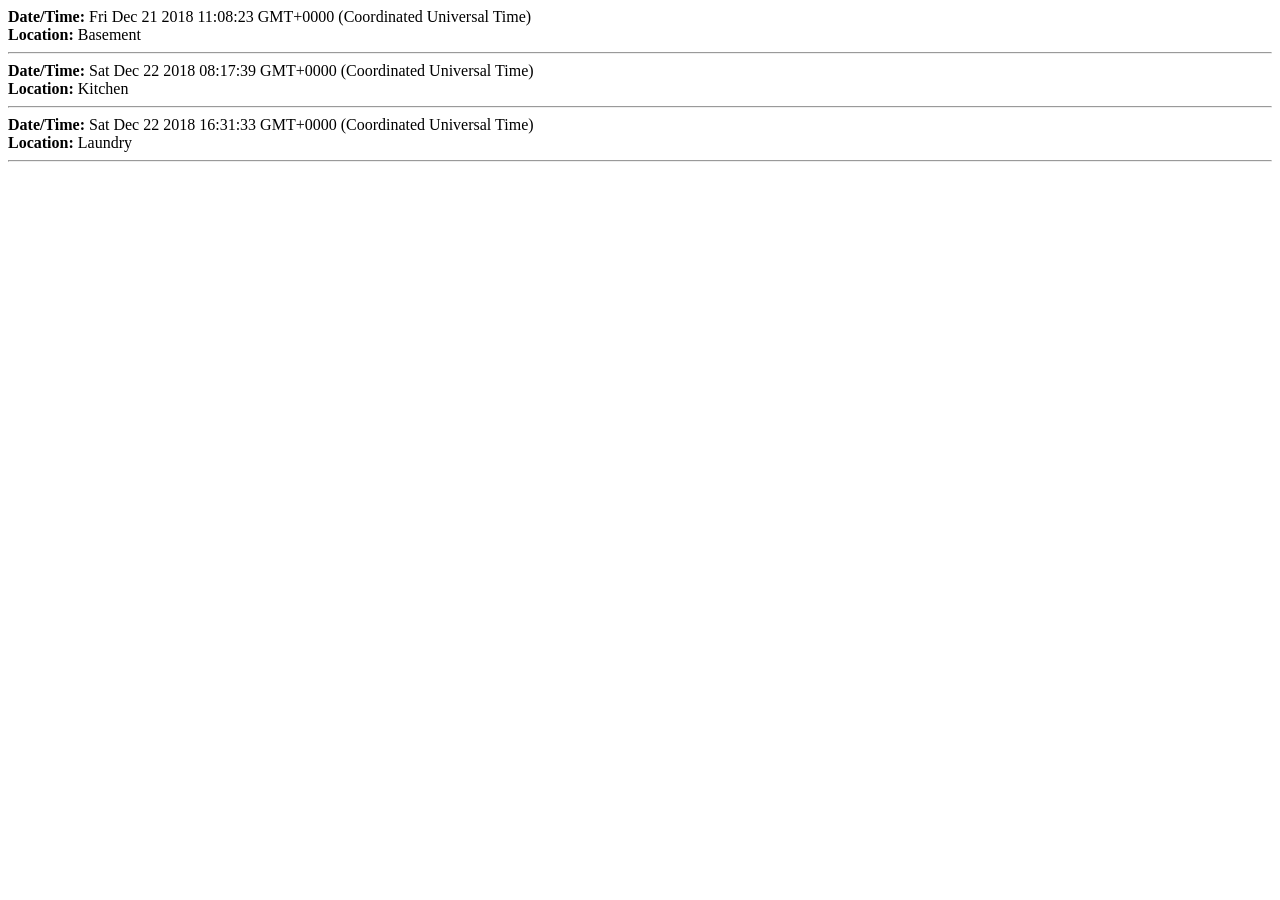
<file: wwwroot/json.html>
﻿<!DOCTYPE html>
<html>
<head>
    <meta charset="utf-8" />
    <title>JSON</title>
</head>
<body>
    <div id="content"></div>
    <script src="https://code.jquery.com/jquery-3.3.1.min.js" integrity="sha256-FgpCb/KJQlLNfOu91ta32o/NMZxltwRo8QtmkMRdAu8=" crossorigin="anonymous"></script>
    <script>
        $(function(){
                // create event object
                var event = {
                    TimeStamp: new Date(2018,11,21,11,8,23,0),
                    Location: "Basement"
                }
                console.log(event.Location);
                console.log(event.TimeStamp.getFullYear());
                // create array of events
                var events = [
                    { TimeStamp: new Date(2018,11,21,11,8,23,0), Location: "Basement" },
                    { TimeStamp: new Date(2018,11,22,8,17,39,0), Location: "Kitchen" },
                    { TimeStamp: new Date(2018,11,22,16,31,33,0), Location: "Laundry" },
                ];
                for (var i = 0; i < events.length; i++){
                    $('#content').append("<b>Date/Time: </b>" + events[i].TimeStamp + "<br /><b>Location: </b>" + events[i].Location + "<hr />");
                }
            });
    </script>
</body>
</html>
</file>
